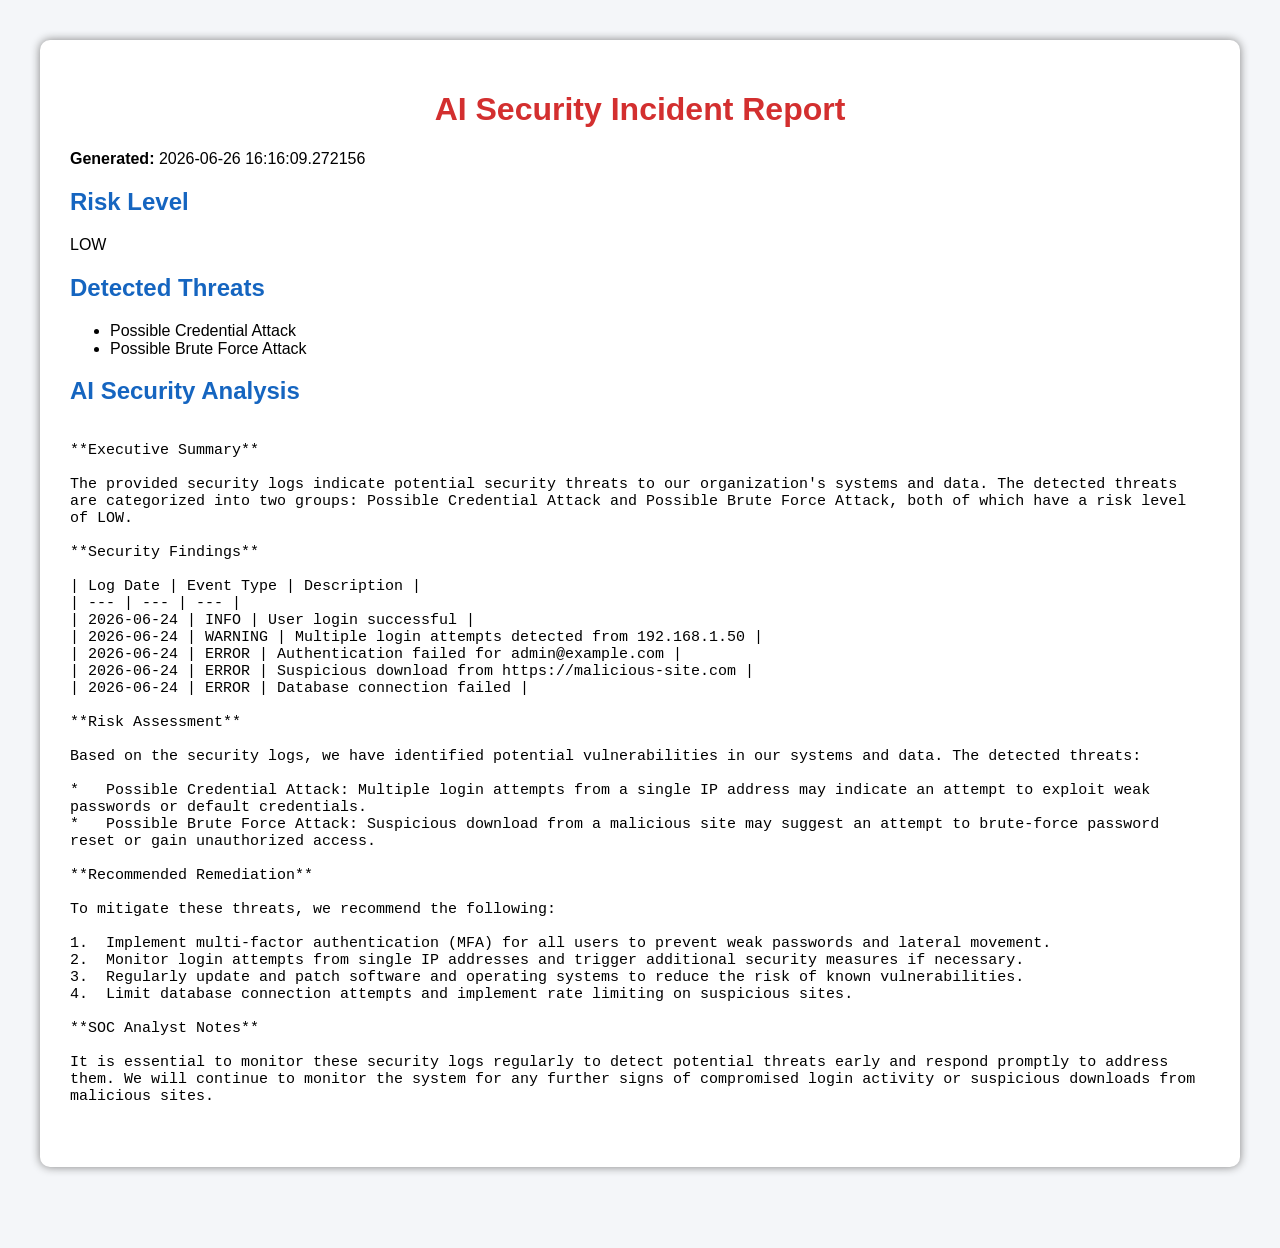
<file: reports/security_report.html>
<!DOCTYPE html>
<html>
<head>
    <title>AI Security Report</title>

    <style>

    body {
        background:#f4f6f9;
        font-family:Arial;
        margin:40px;
    }

    .container {
        background:white;
        padding:30px;
        border-radius:10px;
        box-shadow:0px 0px 10px gray;
    }

    h1 {
        color:#d32f2f;
        text-align:center;
    }

    h2 {
        color:#1565c0;
    }

    pre {
        white-space:pre-wrap;
        font-size:15px;
    }

    </style>

</head>

<body>

<div class="container">

<h1>AI Security Incident Report</h1>

<p><b>Generated:</b> 2026-06-26 16:16:09.272156</p>

<h2>Risk Level</h2>

<p>LOW</p>

<h2>Detected Threats</h2>

<ul>

<li>Possible Credential Attack</li><li>Possible Brute Force Attack</li>

</ul>

<h2>AI Security Analysis</h2>

<pre>

**Executive Summary**

The provided security logs indicate potential security threats to our organization's systems and data. The detected threats are categorized into two groups: Possible Credential Attack and Possible Brute Force Attack, both of which have a risk level of LOW.

**Security Findings**

| Log Date | Event Type | Description |
| --- | --- | --- |
| 2026-06-24 | INFO | User login successful |
| 2026-06-24 | WARNING | Multiple login attempts detected from 192.168.1.50 |
| 2026-06-24 | ERROR | Authentication failed for admin@example.com |
| 2026-06-24 | ERROR | Suspicious download from https://malicious-site.com |
| 2026-06-24 | ERROR | Database connection failed |

**Risk Assessment**

Based on the security logs, we have identified potential vulnerabilities in our systems and data. The detected threats:

*   Possible Credential Attack: Multiple login attempts from a single IP address may indicate an attempt to exploit weak passwords or default credentials.
*   Possible Brute Force Attack: Suspicious download from a malicious site may suggest an attempt to brute-force password reset or gain unauthorized access.

**Recommended Remediation**

To mitigate these threats, we recommend the following:

1.  Implement multi-factor authentication (MFA) for all users to prevent weak passwords and lateral movement.
2.  Monitor login attempts from single IP addresses and trigger additional security measures if necessary.
3.  Regularly update and patch software and operating systems to reduce the risk of known vulnerabilities.
4.  Limit database connection attempts and implement rate limiting on suspicious sites.

**SOC Analyst Notes**

It is essential to monitor these security logs regularly to detect potential threats early and respond promptly to address them. We will continue to monitor the system for any further signs of compromised login activity or suspicious downloads from malicious sites.

</pre>

</div>

</body>

</html>
</file>
